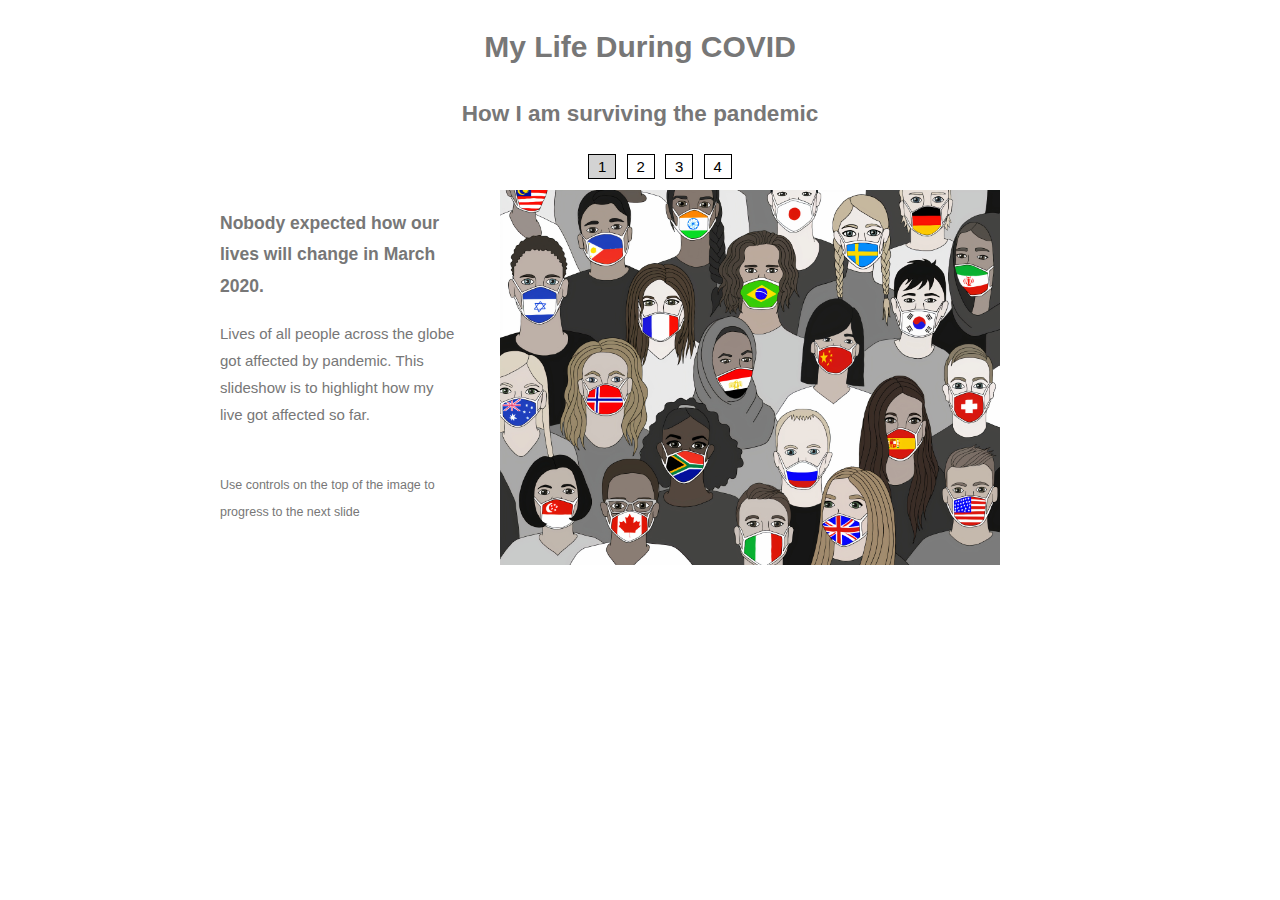
<file: scene-1.html>
<!DOCTYPE html>
<html lang="en">
<head>

  <title>Narative Visualization</title>
  <meta charset="utf-8">
  <meta name="viewport" content="width=device-width, initial-scale=1">

  <link rel="stylesheet" type="text/css" href="style.css">

  <script src="https://d3js.org/d3.v4.min.js"></script>
  <style> path {stroke: black;}</style>
  
</head>
<body>

    <header>
        <h1>My Life During COVID</h1>
        <h2>How I am surviving the pandemic</h3>
      </header>

        <nav>
          <ul>
            <li class="active"><a href="scene-1.html">1</a></li>   
            <li><a href="scene-2.html">2</a></li>
            <li><a href="scene-3.html">3</a></li>
            <li><a href="scene-4.html">4</a></li>
          </ul>
        </nav>

        <section>

          <div class="slide-wrapper">
            <div class="text-content">
                <h3>Nobody expected how our lives will change in March 2020.</h3>
                <p>Lives of all people across the globe got affected by pandemic. This slideshow is to highlight how my live got affected so far.</p>
               
                <br>
                <small>Use controls on the top of the image to progress to the next slide</small>
                
            </div>

            <div class="graph-content">
              <img class="decorative-img" src="images/img-1.jpg">
            </div>
            
            </div>
        </section>
   




</body>
</html>
</file>
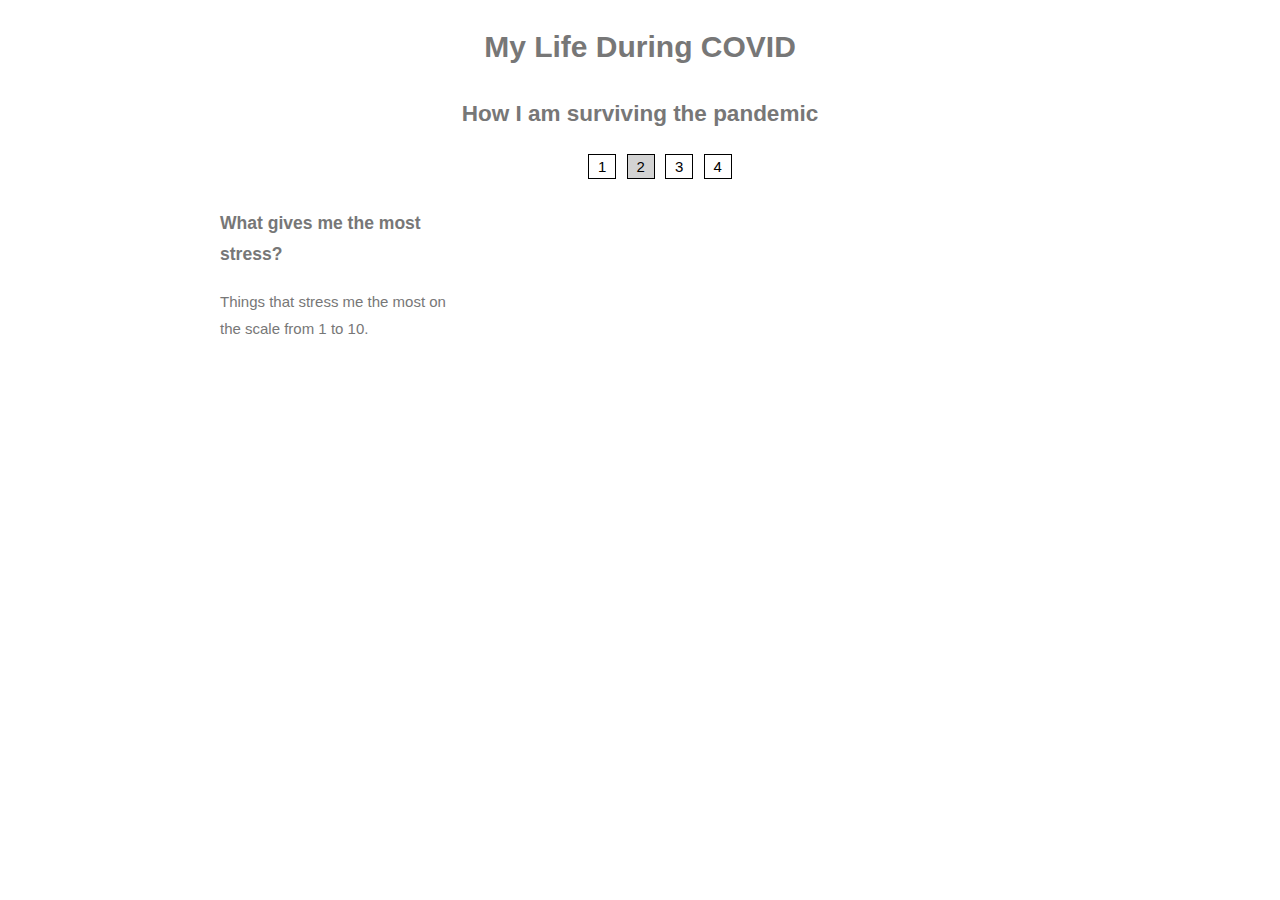
<file: scene-2.html>
<!DOCTYPE html>
<html lang="en">
<head>

  <title>Narative Visualization</title>
  <meta charset="utf-8">
  <meta name="viewport" content="width=device-width, initial-scale=1">

  <link rel="stylesheet" type="text/css" href="style.css">

  <script src="https://d3js.org/d3.v3.min.js"></script>
  <style>
    .chart rect { fill: steelblue }
    .axis path,
    .axis line {
        fill: none;
        stroke: black;
        shape-rendering: crispEdges;
    }
    .axis text {
        font-family: sans-serif;
        font-size: 11px;
        transform: rotate(0deg);
    }


    </style>
  
</head>
<body>

  <header>
    <h1>My Life During COVID</h1>
    <h2>How I am surviving the pandemic</h3>
  </header>

        <nav>
          <ul>
            <li><a href="scene-1.html">1</a></li>   
            <li class="active"><a href="scene-2.html">2</a></li>
            <li><a href="scene-3.html">3</a></li>
            <li><a href="scene-4.html">4</a></li>
          </ul>
        </nav>

        <section>

          <div class="slide-wrapper">
            <div class="text-content">
                <h3>What gives me the most stress?</h3>
                <p>Things that stress me the most on the scale from 1 to 10.</p>
            
            </div>
            <div class="graph-content">

              <svg class="chart"></svg>
              

              <script>
              var margin = 50;
              var width = 650;
              var height = 300;
              var data = [8,6,4,3,6,1];
             
              var x = d3.scale.ordinal()
                .domain([0,1,2,3,4,5])
                  .rangeBands([0,width]);
              
              var xh = d3.scale.ordinal()
                .domain(["Isolation","Lack of focus","Homeschooling","Closed businesses","Uncertainty","Wearing Mask"])
                  .rangeBands([0,width]);
              
              
              var y = d3.scale.linear()
                .domain([0,10])
                  .range([height,0]);
              var chart = d3.select(".chart");
              chart.attr("width",width + 2*margin)
                  .attr("height",height + 2*margin)
                  .append("g")
                      .attr("transform","translate(" + (1.5*margin) + "," + margin + ")")
                  .selectAll("rect")
                .data(data)
                  .enter().append("rect")
                  .attr("width",59)
                  .attr("height",function(d) { return height - y(d); })
                  .attr("x",function(d,i) { return x(i); })
                  .attr("y",function(d) { return y(d); })
                  
              var xAxis = d3.svg.axis()
                  .scale(xh)
                  .orient("bottom")
                  .ticks(6);
              var yAxis = d3.svg.axis()
                  .scale(y)
                  .orient("left")
                  .ticks(11);
              chart.append("g")
                  .attr("transform", "translate(" + margin + "," + (height+margin) + ")")
                  .attr("class","axis")
                  .call(xAxis);
                  
              chart.append("g")
                  .attr("transform", "translate(" + margin + "," + margin + ")")
                  .attr("class","axis")
                  .call(yAxis);
              </script>
            </div>
            </div>
        </section>

</body>
</html>
</file>
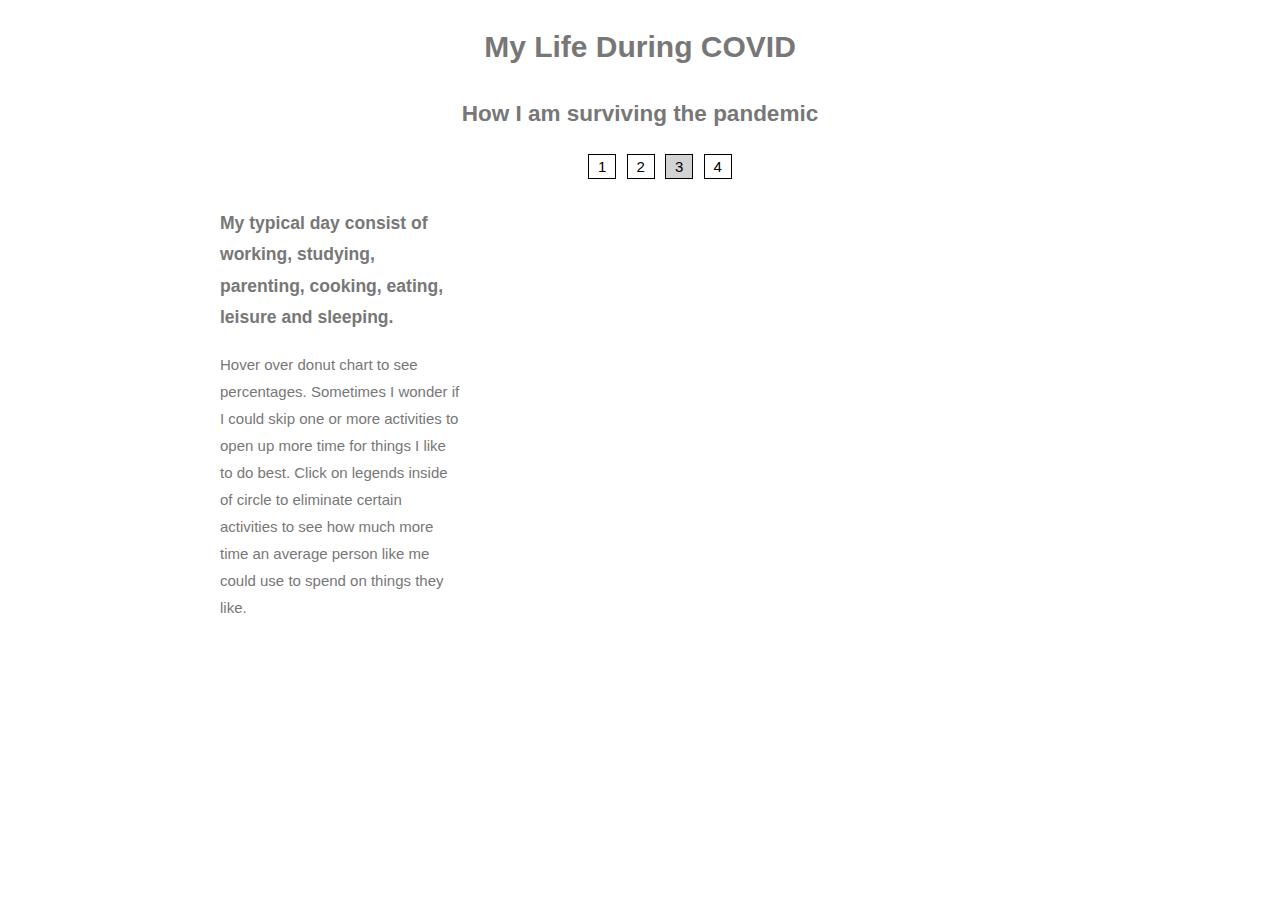
<file: scene-3.html>
<!DOCTYPE html>
<html lang="en">
<head>

  <title>Narative Visualization</title>
  <meta charset="utf-8">
  <meta name="viewport" content="width=device-width, initial-scale=1">

  <link rel="stylesheet" type="text/css" href="style.css">

  <script src="https://d3js.org/d3.v3.min.js"></script>
  <style>
    .tooltip {
      background: #eee;
      box-shadow: 0 0 5px #999999;
      color: #333;
      font-size: 12px;
      left: 130px;
      padding: 10px;
      position: absolute;
      text-align: center;
      top: 95px;
      width: 80px;
      z-index: 10;
      display: block;
      opacity: 0;
    }
    .legend {
      font-size: 12px;
    }
    rect {
      cursor: pointer;                                              /* NEW */
      stroke-width: 2;
    }
    rect.disabled {                                                 /* NEW */
      fill: transparent !important;                                 /* NEW */
    }
        
    </style>
    
    <script>
      function renderPieChart (dataset,dom_element_to_append_to, colorScheme){
    
    var margin = {top:50,bottom:50,left:50,right:50};
    var width = 500 - margin.left - margin.right,
    height = width,
    radius = Math.min(width, height) / 2;
    var donutWidth = 75;
    var legendRectSize = 18;
    var legendSpacing = 4;
    
    dataset.forEach(function(item){
        item.enabled = true;
    });
    
    var color = d3.scale.ordinal()
    .range(colorScheme);
    
    var svg = d3.select(dom_element_to_append_to)
    .append("svg")
    .attr("width", width)
    .attr("height", height)
    .append("g")
    .attr("transform", "translate(" + width / 2 + "," + height / 2 + ")");
    
    var arc = d3.svg.arc()
    .outerRadius(radius - 10)
    .innerRadius(radius - donutWidth);
    
    var pie = d3.layout.pie()
    .sort(null)
    .value(function(d) { return d.value; });
    
    var tooltip = d3.select(dom_element_to_append_to)
    .append('div')
    .attr('class', 'tooltip');
    
    
    tooltip.append('div')
    .attr('class', 'label');
    
    tooltip.append('div')
    .attr('class', 'count');
    
    tooltip.append('div')
    .attr('class', 'percent');
    
    var path = svg.selectAll('path')
    .data(pie(dataset))
    .enter()
    .append('path')
    .attr('d', arc)
    .attr('fill', function(d, i) {
        return color(d.data.label);
    })
    .each(function(d) { this._current = d; });
    
    
    path.on('mouseover', function(d) {
        var total = d3.sum(dataset.map(function(d) {
            return (d.enabled) ? d.value : 0;
        }));
    
        var percent = Math.round(1000 * d.data.value / total) / 10;
        tooltip.select('.label').html(d.data.label.toUpperCase()).style('color','black');
        // tooltip.select('.count').html(d.data.value);
        tooltip.select('.percent').html(percent + '%');
    
        tooltip.style('display', 'block');
        tooltip.style('opacity',2);
    
    });
    
    
    path.on('mousemove', function(d) {
        tooltip.style('top', (d3.event.layerY + 10) + 'px')
        .style('left', (d3.event.layerX - 25) + 'px');
    });
    
    path.on('mouseout', function() {
        tooltip.style('display', 'none');
        tooltip.style('opacity',0);
    });
    
    var legend = svg.selectAll('.legend')
    .data(color.domain())
    .enter()
    .append('g')
    .attr('class', 'legend')
    .attr('transform', function(d, i) {
        var height = legendRectSize + legendSpacing;
        var offset =  height * color.domain().length / 2;
        var horz = -2 * legendRectSize;
        var vert = i * height - offset;
        return 'translate(' + horz + ',' + vert + ')';
    });
    
    legend.append('rect')
    .attr('width', legendRectSize)
    .attr('height', legendRectSize)
    .style('fill', color)
    .style('stroke', color)
    .on('click', function(label) {
        var rect = d3.select(this);
        var enabled = true;
        var totalEnabled = d3.sum(dataset.map(function(d) {
            return (d.enabled) ? 1 : 0;
        }));
    
        if (rect.attr('class') === 'disabled') {
            rect.attr('class', '');
        } else {
            if (totalEnabled < 2) return;
            rect.attr('class', 'disabled');
            enabled = false;
        }
    
        pie.value(function(d) {
            if (d.label === label) d.enabled = enabled;
            return (d.enabled) ? d.value : 0;
        });
    
        path = path.data(pie(dataset));
    
        path.transition()
        .duration(750)
        .attrTween('d', function(d) {
            var interpolate = d3.interpolate(this._current, d);
            this._current = interpolate(0);
            return function(t) {
                return arc(interpolate(t));
            };
        });
    });
    
    
    legend.append('text')
    .attr('x', legendRectSize + legendSpacing)
    .attr('y', legendRectSize - legendSpacing)
    .text(function(d) { return d; })
    };
    
    </script>
  
</head>
<body>

  

  <header>
    <h1>My Life During COVID</h1>
    <h2>How I am surviving the pandemic</h3>
  </header>

        <nav>
          <ul>
            <li><a href="scene-1.html">1</a></li>   
            <li><a href="scene-2.html">2</a></li>
            <li class="active"><a href="scene-3.html">3</a></li>
            <li><a href="scene-4.html">4</a></li>

          </ul>
        </nav>

        <section>

          <div class="slide-wrapper">
            <div class="text-content">
                <h3>My typical day consist of working, studying, parenting, cooking, eating, leisure and sleeping.</h3>
                <p>Hover over donut chart to see percentages. Sometimes I wonder if I could skip one or more activities to open up more time for things I like to do best. Click on legends inside of circle to eliminate certain activities to see how much more time an average person like me could use to spend on things they like.</p>
            
            </div>
            <div class="graph-content">

              <div id="chart"></div>

              <script>
                var inputData = [{label:"Work",value:30},{label:"Study",value:10},{label:"Parenting",value:25},{label:"Cook & Eat",value:5},{label:"Leisure",value:10},{label:"Sleep",value:30}];
            
                var colorScheme = ["yellow","red","blue","green","orange","lightblue"];
                renderPieChart(inputData,"#chart",colorScheme);
            </script>

            </div>
            </div>
        </section>
   


</body>
</html>
</file>
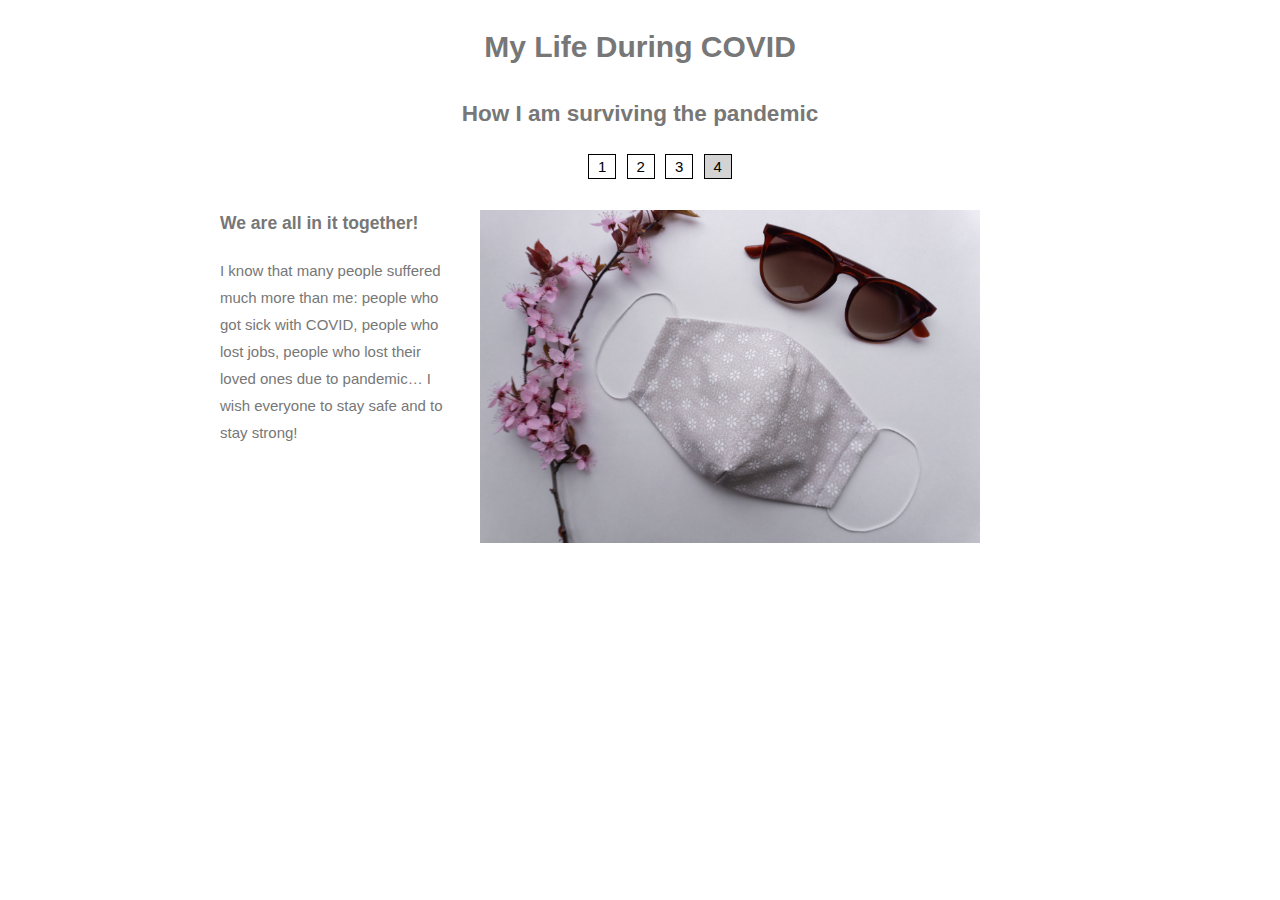
<file: scene-4.html>
<!DOCTYPE html>
<html lang="en">
<head>

  <title>Narative Visualization</title>
  <meta charset="utf-8">
  <meta name="viewport" content="width=device-width, initial-scale=1">

  <link rel="stylesheet" type="text/css" href="style.css">

  <script src="https://d3js.org/d3.v4.min.js"></script>
  
</head>
<body>

  <header>
    <h1>My Life During COVID</h1>
    <h2>How I am surviving the pandemic</h3>
  </header>

        <nav>
          <ul>
            <li><a href="scene-1.html">1</a></li>   
            <li><a href="scene-2.html">2</a></li>
            <li><a href="scene-3.html">3</a></li>
            <li class="active"><a href="scene-4.html">4</a></li>
          </ul>
        </nav>

        <section>

          <div class="slide-wrapper">
            <div class="text-content">
                <h3>We are all in it together!</h3>
                <p>I know that many people suffered much more than me: people who got sick with COVID, people who lost jobs, people who lost their loved ones due to pandemic… I wish everyone to stay safe and to stay strong!</p>
               
              </div>
            <div class="graph-content">
              <div class="graph-content">
                <img class="decorative-img" src="images/img-2.jpg">
              </div>
            </div>
            </div>
        </section>
   




    


<!-- Footer -->
<!-- <footer class="text-center"></footer> -->

</body>
</html>
</file>
<file: style.css>
body {
      font: 400 15px/1.8 Lato, sans-serif;
      color: #777;
    }

    .btn {
      padding: 10px 20px;
      background-color: #333;
      color: #f1f1f1;
      border-radius: 0;
      transition: .2s;
    }
    .btn:hover, .btn:focus {
      border: 1px solid #333;
      background-color: #fff;
      color: #000;
    }

    header {text-align: center;}

    .decorative-img {
      max-width: 500px;

    }



    footer {
      background-color: #2d2d30;
      color: #f5f5f5;
      padding: 32px;
    }
    footer a {
      color: #f5f5f5;
    }
    footer a:hover {
      color: #777;
      text-decoration: none;
    }  

nav ul {
  text-align: center;
}

nav ul li {
  display: inline;
  border: 1px solid #000;
  color: #000;
  margin: 3px;
  padding: 3px 9px;
}

nav ul li.active {
  background-color: lightgray;
}

nav ul li a:link, nav ul li a:visited {
  color: #000;
  text-decoration: none;
}

.slide-wrapper {
  position: absolute;
  top: 170px;
  left: 200px;
}
.text-content {
    float:left;
    width: 240px;
    height: 350px;
    padding: 20px;
}

.graph-content {
  float:right;
  width: 700px;
  height: 350px;
  padding: 20px;
}

button {
text-transform: uppercase;  
padding: 10px 20px;
background-color: #333;
border-radius: 0;
transition: .2s;
border: 1px solid #333;
background-color: #fff;
color: #000;
}

button a:hover, button a:focus, button a:visited, button a:active, button a:link {
  background-color: #fff;
  color: #000;
  text-decoration: none;
}
</file>
